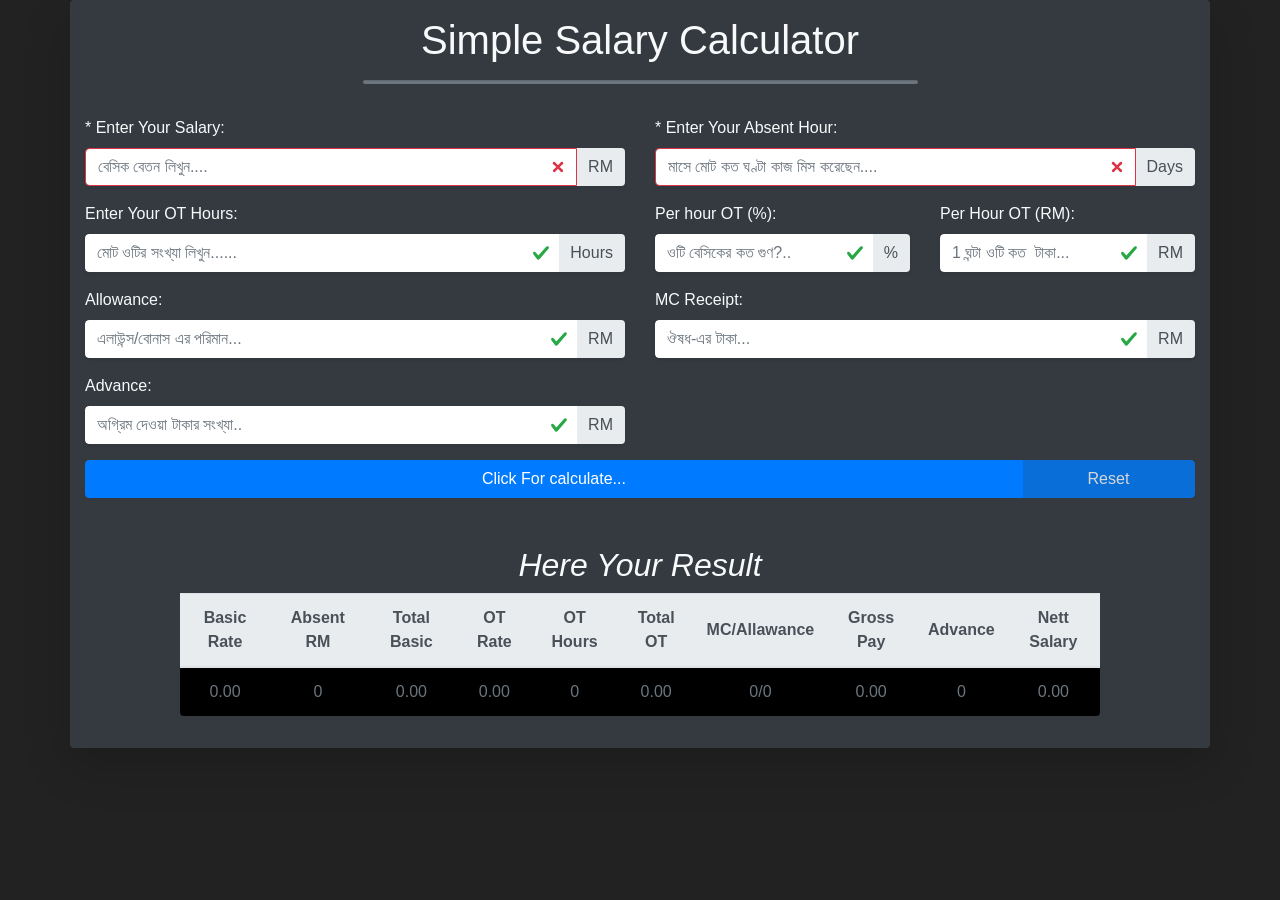
<file: index.html>
<!DOCTYPE html>
<html lang="en">

<head>
  <title>Salary Calculation</title>
  <!-- Required meta tags -->
  <meta charset="utf-8" />
  <meta name="viewport" content="width=device-width, initial-scale=1, shrink-to-fit=no" />

  <!-- Bootstrap CSS -->
  <link rel="stylesheet" href="https://stackpath.bootstrapcdn.com/bootstrap/4.3.1/css/bootstrap.min.css"
    integrity="sha384-ggOyR0iXCbMQv3Xipma34MD+dH/1fQ784/j6cY/iJTQUOhcWr7x9JvoRxT2MZw1T" crossorigin="anonymous" />
  <!-- custom style file  -->
  <link rel="stylesheet" href="style.css" />
</head>

<body style="background: #222">
  <div class="container shadow-lg bg-dark text-light rounded py-3">
    <form class="was-validated">
      <div class="row">
        <!-- head -->
        <div class="col-12 mb-3 mx-auto text-center text-light">
          <h1> Simple Salary Calculator </h1>
          <hr style=" height:.2rem;" class=" bg-secondary rounded w-50" />
        </div>
        <!-- body -->
        <div class="col-md-6">
          <div class="form-group">
            <label for="main_salary">* Enter Your Salary:</label>
            <div class="input-group shadow-sm">
              <input required onfocusout="valid.x= this.value" type="number" placeholder="বেসিক বেতন লিখুন...."
                class="form-control" id="main_salary" />
              <div class="input-group-append">
                <span class="input-group-text border-0">RM</span>
              </div>
            </div>
          </div>
        </div>
        <div class="col-md-6">
          <div class="form-group">
            <label for="works_d">* Enter Your Absent Hour:</label>
            <div class="input-group shadow-sm">
              <input required onfocusout="valid.y= this.value" type="number"
                placeholder="মাসে মোট কত ঘণ্টা কাজ মিস করেছেন.... " class="form-control" id="works_d" />
              <div class="input-group-append">
                <span class="input-group-text border-0">Days</span>
              </div>
            </div>
          </div>
        </div>
        <div class="col-md-6">
          <div class="form-group">
            <label for="ot_h"> Enter Your OT Hours:</label>
            <div class="input-group shadow-sm">
              <input type="number" placeholder="মোট ওটির সংখ্যা লিখুন......" class="border-0 form-control" id="ot_h" />
              <div class="input-group-append">
                <span class="input-group-text border-0">Hours</span>
              </div>
            </div>
          </div>
        </div>
        <div class="col-md-3">
          <div class="form-group">
            <label for="per_ot_%"> Per hour OT (%):</label>
            <div class="input-group shadow-sm">
              <input type="number" placeholder="ওটি বেসিকের কত গুণ?.." onkeyUp="check(this)"
                class="border-0 form-control" id="per_ot_%" />
              <div class="input-group-append">
                <span class="input-group-text border-0">%</span>
              </div>
            </div>
          </div>
        </div>
        <div class="col-md-3">
          <div class="form-group">
            <label for="per_ot"> Per Hour OT (RM):</label>
            <div class="input-group shadow-sm">
              <input type="number" placeholder="1 ঘন্টা ওটি কত  টাকা..." onkeyUp="check(this)" on
                class="border-0 form-control" id="per_ot" />
              <div class="input-group-append">
                <span class="input-group-text border-0">RM</span>
              </div>
            </div>
          </div>
        </div>

        <div class="col-md-6">
          <div class="form-group">
            <label for="Bonus"> Allowance:</label>
            <div class="input-group shadow-sm">
              <input type="number" placeholder="এলাউন্স/বোনাস এর পরিমান..." class="border-0 form-control" id="Bonus" />
              <div class="input-group-append">
                <span class="input-group-text border-0">RM</span>
              </div>
            </div>
          </div>
        </div>
        <div class="col-md-6">
          <div class="form-group">
            <label for="mc_r"> MC Receipt:</label>
            <div class="input-group shadow-sm">
              <input type="number" placeholder="ঔষধ-এর টাকা..." class="border-0 form-control" id="mc_r" />
              <div class="input-group-append">
                <span class="input-group-text border-0">RM</span>
              </div>
            </div>
          </div>
        </div>
        <div class="col-md-6">
          <div class="form-group">
            <label for="advance"> Advance:</label>
            <div class="input-group shadow-sm">
              <input type="number" placeholder="অগ্রিম দেওয়া টাকার সংখ্যা.." class="border-0 form-control"
                id="advance" />
              <div class="input-group-append">
                <span class="input-group-text border-0">RM</span>
              </div>
            </div>
          </div>
        </div>
        <!-- buttons -->
        <div class="col-12">
          <div class="btn-group w-100">
            <button type="button" id="button" class="w-75 btn btn-primary">
              Click For calculate...
            </button>
            <button type="reset" id="button-reset" class="btn btn-primary opacity_8">
              Reset
            </button>
          </div>
        </div>
      </div>
    </form>
    <!-- table-->
    <div class="row mt-5">
      <div class="col-md-10 mx-auto">
        <h2 class="text-center font-italic">Here Your Result</h2>
        <span id="time"></span>
        <div id="table-responsive" class="table-responsive  ">
          <table style="background-color: black" class=" text-center table table-striped text-muted rounded">
            <thead style="z-index: 1" class=" table-head thead-light text-capitalize ">
              <tr>

                <th>Basic Rate</th>
                <th>Absent RM</th>
                <th>Total Basic</th>
                <th>OT Rate</th>
                <th>OT Hours</th>
                <th>Total OT</th>
                <th>MC/allawance</th>
                <th>gross Pay</th>
                <th>Advance</th>
                <th>Nett Salary</th>
              </tr>
              <!-- <tr>
                  <th>দিনের বেসিক</th>
                  <th>দিনের সংখ্যা</th>
                  <th>মোট বেসিক</th>
                  <th>ওটির টাকা</th>
                  <th>ওটির পরি :</th>
                  <th>মোট ওটির টাকা</th>
                  <th>ঔষধ/বোনাস</th>
                  <th>মাসিক মোট</th>
                  <th>অগ্রিম টাকা</th>
                  <th>মোট বেতন</th>
                </tr> -->
            </thead>
            <tbody id="table">
              <tr>
                <td>0.00</td>
                <td>0</td>
                <td>0.00</td>
                <td>0.00</td>
                <td>0</td>
                <td>0.00</td>
                <td>0/0</td>
                <td>0.00</td>
                <td>0</td>
                <td>0.00</td>
              </tr>
            </tbody>
          </table>

        </div>
      </div>
    </div>
  </div>


  <!-- main js  -->
  <script src="main.js"></script>
</body>

</html>
</file>
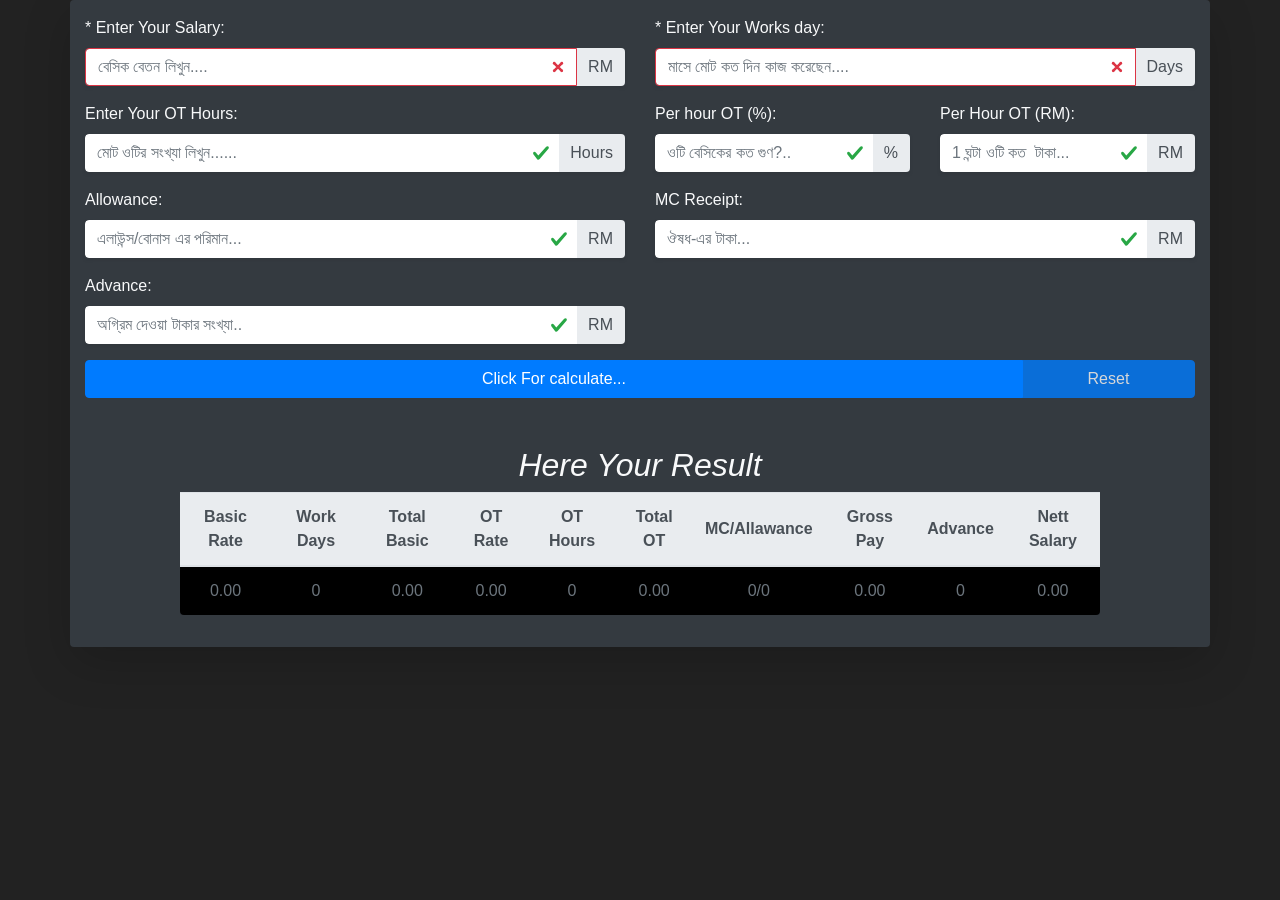
<file: salary.html>
<!DOCTYPE html>
<html lang="en">
  <head>
    <title>Salary Calculation</title>
    <!-- Required meta tags -->
    <meta charset="utf-8" />
    <meta
      name="viewport"
      content="width=device-width, initial-scale=1, shrink-to-fit=no"
    />

    <!-- Bootstrap CSS -->
    <link
      rel="stylesheet"
      href="https://stackpath.bootstrapcdn.com/bootstrap/4.3.1/css/bootstrap.min.css"
      integrity="sha384-ggOyR0iXCbMQv3Xipma34MD+dH/1fQ784/j6cY/iJTQUOhcWr7x9JvoRxT2MZw1T"
      crossorigin="anonymous"
    />
    <!-- custom style file  -->
    <link rel="stylesheet" href="style.css" />
  </head>
  <body style="background: #222">
    <div class="container shadow-lg bg-dark text-light rounded py-3">
      <form class="was-validated">
        <div class="row">
          <div class="col-md-6">
            <div class="form-group">
              <label for="main_salary">* Enter Your Salary:</label>
              <div class="input-group shadow-sm">
                <input
                  required
                  onfocusout="valid.x= this.value"
                  type="number"
                  placeholder="বেসিক বেতন লিখুন...."
                  class="form-control"
                  id="main_salary"
                />
                <div class="input-group-append">
                  <span class="input-group-text border-0">RM</span>
                </div>
              </div>
            </div>
          </div>
          <div class="col-md-6">
            <div class="form-group">
              <label for="works_d">* Enter Your Works day:</label>
              <div class="input-group shadow-sm">
                <input
                  required
                  onfocusout="valid.y= this.value"
                  type="number"
                  placeholder="মাসে মোট কত দিন কাজ করেছেন.... "
                  class="form-control"
                  id="works_d"
                />
                <div class="input-group-append">
                  <span class="input-group-text border-0">Days</span>
                </div>
              </div>
            </div>
          </div>
          <div class="col-md-6">
            <div class="form-group">
              <label for="ot_h"> Enter Your OT Hours:</label>
              <div class="input-group shadow-sm">
                <input
                  type="number"
                  placeholder="মোট ওটির সংখ্যা লিখুন......"
                  class="border-0 form-control"
                  id="ot_h"
                />
                <div class="input-group-append">
                  <span class="input-group-text border-0">Hours</span>
                </div>
              </div>
            </div>
          </div>
          <div class="col-md-3">
            <div class="form-group">
              <label for="per_ot_%"> Per hour OT (%):</label>
              <div class="input-group shadow-sm">
                <input
                  type="number"
                  placeholder="ওটি বেসিকের কত গুণ?.."
                  onchange="check(this)"
                  class="border-0 form-control"
                  id="per_ot_%"
                />
                <div class="input-group-append">
                  <span class="input-group-text border-0">%</span>
                </div>
              </div>
            </div>
          </div>
          <div class="col-md-3">
            <div class="form-group">
              <label for="per_ot"> Per Hour OT (RM):</label>
              <div class="input-group shadow-sm">
                <input
                  type="number"
                  placeholder="1 ঘন্টা ওটি কত  টাকা..."
                  onchange="check(this)"
                  on
                  class="border-0 form-control"
                  id="per_ot"
                />
                <div class="input-group-append">
                  <span class="input-group-text border-0">RM</span>
                </div>
              </div>
            </div>
          </div>

          <div class="col-md-6">
            <div class="form-group">
              <label for="Bonus"> Allowance:</label>
              <div class="input-group shadow-sm">
                <input
                  type="number"
                  placeholder="এলাউন্স/বোনাস এর পরিমান..."
                  class="border-0 form-control"
                  id="Bonus"
                />
                <div class="input-group-append">
                  <span class="input-group-text border-0">RM</span>
                </div>
              </div>
            </div>
          </div>
          <div class="col-md-6">
            <div class="form-group">
              <label for="mc_r"> MC Receipt:</label>
              <div class="input-group shadow-sm">
                <input
                  type="number"
                  placeholder="ঔষধ-এর টাকা..."
                  class="border-0 form-control"
                  id="mc_r"
                />
                <div class="input-group-append">
                  <span class="input-group-text border-0">RM</span>
                </div>
              </div>
            </div>
          </div>
          <div class="col-md-6">
            <div class="form-group">
              <label for="advance"> Advance:</label>
              <div class="input-group shadow-sm">
                <input
                  type="number"
                  placeholder="অগ্রিম দেওয়া টাকার সংখ্যা.."
                  class="border-0 form-control"
                  id="advance"
                />
                <div class="input-group-append">
                  <span class="input-group-text border-0">RM</span>
                </div>
              </div>
            </div>
          </div>

          <div class="col-12">
            <div class="btn-group w-100">
              <button type="button" id="button" class="w-75 btn btn-primary">
                Click For calculate...
              </button>
              <button
                type="reset"
                id="button-reset"
                class="btn btn-primary opacity_8"
              >
                Reset
              </button>
            </div>
          </div>
        </div>
      </form>
      <div class="row mt-5">
        <div class="col-md-10 mx-auto">
          <h2 class="text-center font-italic">Here Your Result</h2>
          <div class="table-responsive">
            <table
              style="background-color: black"
              class="text-center table table-striped text-muted rounded"
            >
              <thead class="thead-light text-capitalize">
                <tr>
                  <th>Basic Rate</th>
                  <th>Work Days</th>
                  <th>Total Basic</th>
                  <th>OT Rate</th>
                  <th>OT Hours</th>
                  <th>Total OT</th>
                  <th>MC/allawance</th>
                  <th>gross Pay</th>
                  <th>advance</th>
                  <th>Nett Salary</th>
                </tr>
                <!-- <tr>
                  <th>দিনের বেসিক</th>
                  <th>দিনের সংখ্যা</th>
                  <th>মোট বেসিক</th>
                  <th>ওটির টাকা</th>
                  <th>ওটির পরি :</th>
                  <th>মোট ওটির টাকা</th>
                  <th>ঔষধ/বোনাস</th>
                  <th>মাসিক মোট</th>
                  <th>অগ্রিম টাকা</th>
                  <th>মোট বেতন</th>
                </tr> -->
              </thead>
              <tbody id="table">
                <tr>
                  <td>0.00</td>
                  <td>0</td>
                  <td>0.00</td>
                  <td>0.00</td>
                  <td>0</td>
                  <td>0.00</td>
                  <td>0/0</td>
                  <td>0.00</td>
                  <td>0</td>
                  <td>0.00</td>
                </tr>
              </tbody>
            </table>
          </div>
        </div>
      </div>
    </div>
    <!-- main js  -->
    <script src="main.js"></script>
  </body>
</html>
</file>
<file: style.css>
table thead tr th {
  vertical-align: middle !important;
}

.opacity_8 {
  opacity: 0.8;
}

.table-responsive {
  max-height: 350px;
}

.table-head {
  position: sticky;
  top: 0;
}

tr {
  position: relative;
}

.show-date,
.show-date::after {
  position: absolute;
  transform: translate(-50%, 0) scale(var(--scale));
  transition: transform 200ms ease-in;
  z-index: 99;

}

.show-date {
  --toltip-color: rgba(100, 100, 100);
  --scale: 0;
  --arrow-size: 10px;
  background-color: var(--toltip-color);
  color: black;
  border-radius: 5px;
  padding: 5px;
  left: 50%;
  top: -90%;
  transform-origin: center bottom;
}


.show-date::after {
  content: "";
  top: 100%;
  left: 50%;
  border: var(--arrow-size) solid transparent;
  border-top-color: var(--toltip-color);
  transform-origin: center top;

}

tr:hover .show-date,
tr:hover .show-date::after {
  --scale: 1;
}
</file>
